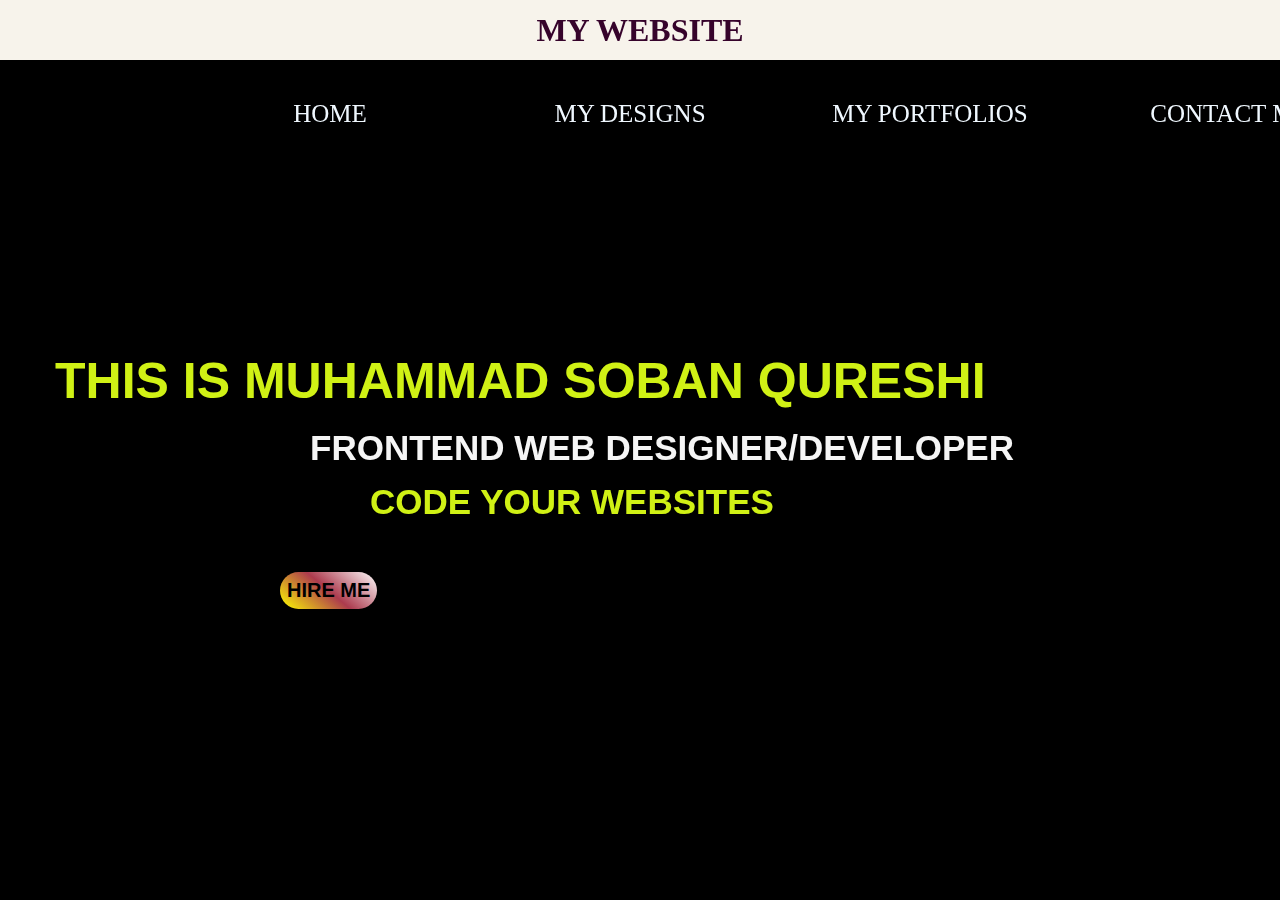
<file: index.html>
<!DOCTYPE html>
<html lang="en">
<head>
    <meta charset="UTF-8">
    <meta http-equiv="X-UA-Compatible" content="IE=edge">
    <meta name="viewport" content="width=device-width, initial-scale=1.0">
    <title>www.mywebsite.com</title>
    <link rel="stylesheet" href="style.css">  
   
</head>
<body>
  <div class="container">

      <div class="wrapper">
      
        </div>
        <div class="content">
            <div class="header">
                <h1 align="center">MY WEBSITE </h1>
            </div>
            <nav>
                <ul class="navbar">
                    <a href="index.html"><li>HOME</a></li>
                    <a href="mydesigns.html"><li>MY DESIGNS
                      
                    </a></li>
                    <a href="myportfolio.html"> <li>MY PORTFOLIOS
        
                    </a>
                  
                    </li>
                        <a href="contactme.html"> <li>CONTACT ME</a></li>
        
                </ul>
                
               
                <br><br><br><br><br><br><br><br> <br>
               
           
                </div>
                <div class="content">
                    <h2>THIS IS MUHAMMAD SOBAN QURESHI</h2>
                    </BR><h3>FRONTEND WEB DESIGNER/DEVELOPER</h3>
                    <br>
                    <br><br><h3 class="hire"> CODE YOUR WEBSITES</h3>
                </div>
                <br><br><br><br><br>
                <div class="btn">
                    HIRE ME
                </div>
                <br><br><br><br>
           
            
          </div>
      </div>
  </div>  
  
</body>
</html>
</file>
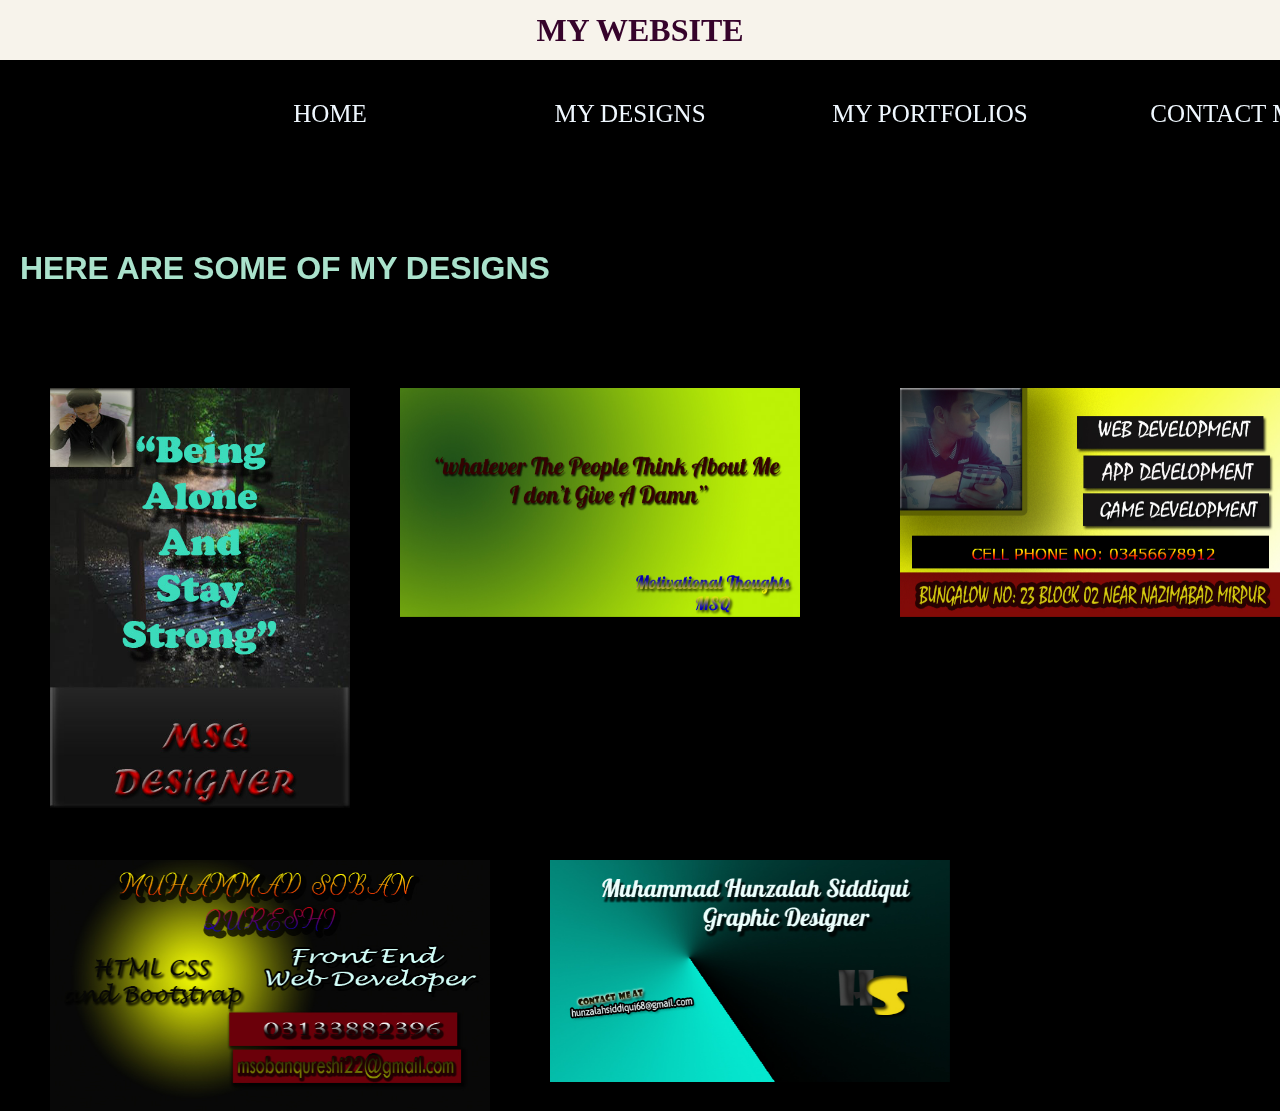
<file: mydesigns.html>
<!DOCTYPE html>
<html lang="en">
<head>
    <meta charset="UTF-8">
    <meta http-equiv="X-UA-Compatible" content="IE=edge">
    <meta name="viewport" content="width=device-width, initial-scale=1.0">
    <title>www.mywebsite.com</title>
    <link rel="stylesheet" href="mydesigns.css">   
</head>
<body>
    
  <div class="container">
      <div class="wrapper">
        <div class="content">
            <div class="header">
                <h1 align="center">MY WEBSITE </h1>
            </div>
            
            <nav>
                <ul class="navbar">
                    <a href="index.html"><li>HOME</a></li>
                    <a href="mydesigns.html"><li>MY DESIGNS
                        
                    </a></li>
                    <a href="myportfolio.html"> <li>MY PORTFOLIOS
        
                    </a>
               
                    </li>
                        <a href="contactme.html"> <li>CONTACT ME</a></li>
        
                </ul>
                </nav>
                <br><br><br><br><br><br><br><br><br><br>
                <h1 style="font-family: 'Gill Sans', 'Gill Sans MT', Calibri, 'Trebuchet MS', sans-serif; color: rgb(170, 226, 204); position: absolute; left: 20px; top: 250px;"> HERE ARE SOME OF MY DESIGNS</h1>
                  
                </div>
                <br><br><br><br><br><br>
                
        
                    <img src="2.jpg" alt="" width="300px"><img src="design2.jpg" alt="" width="400px" class="sec"><img src="FA.jpg" alt="" class="thr" width="400px">
                    <br>
                    <img src="dvp.jpg" alt="" width="440px" class="for"><img src="Hnz.jpg" alt="" class="fiv" width="400px">
                   
                </div>
          </div>
      </div>
  </div>
       
   
    
</body>
</html>
</file>
<file: style.css>
body{
    background-color: black;
    color: whitesmoke;

  
}

.content{
    width: 100%;
    justify-content: center;
     
   
}
*{
    margin: 0px;
    padding: 0px;
}
nav ul{
    text-align: center;
    margin: auto;
    left: 30px;
    right: 40px;
    
}
nav  li a:hover{
 color: rgb(6, 65, 65);
 transform: rotate(110deg,12deg);
}
nav ul li{
    list-style: none;
    float: left;
    width: 300px;
    position: relative;
    left: 180px;
}
nav{
    width: 100%;

    font-size: 25px;
    position: sticky;
    top: 5px;
        
}
nav ul li a{
    text-decoration: none;
    color: aliceblue;
}

nav ul ul{
    display: none;
}
nav ul li:hover ul{
    display: block;
    color: burlywood;
    line-height: 40px;
   
}
nav ul li:hover ul li{
    background-color: rgb(0, 0, 0);
    color: rgb(95, 87, 87);
    font-family: 'Lucida Sans', 'Lucida Sans Regular', 'Lucida Grande', 'Lucida Sans Unicode', Geneva, Verdana, sans-serif;
    font-weight: bolder;
    margin-left: -70px;
}
nav ul li:hover ul li a{
    color: rgb(253, 253, 255);
  
}
.header{
    margin-bottom: 40px;
    background-color: rgb(247, 243, 235);
    
    line-height: 60px;
    font-family: forte;
    color: rgb(54, 3, 43);
}
h3{
    font-size: 35px;
    position: absolute;
    left: 310px;
    font-family: 'Gill Sans', 'Gill Sans MT', Calibri, 'Trebuchet MS', sans-serif;
}
h2{
    position: relative;
    font-size: 50px;
    color: rgb(208, 241, 21);
    font-family: 'Gill Sans', 'Gill Sans MT', Calibri, 'Trebuchet MS', sans-serif;
    left: 55px;
}
h1{
    position: sticky;
    top: 0px;
    
  
}
.hire{
    color: rgb(208, 241, 21);
    position: absolute;
    left: 370px;
   
}

body{
    background-image: url("D:\wallpapers/zany-jadraque-YLdC7qO9M3g-unsplash.jpg");
    background-size: cover;
}.btn{
    position: absolute;
    left: 280px;
    font-size: 20px;
    font-weight: bolder;
    padding: 7px;
    font-family: 'Segoe UI', Tahoma, Geneva, Verdana, sans-serif;
   background: linear-gradient(40deg, yellow, rgb(172, 59, 78), white);
    border-radius: 25px;
    color: rgb(0, 0, 0);
    cursor: pointer;
    box-sizing: border-box;
    
}
.btn:hover{
    transform: scale(2,2);
    background: linear-gradient(20deg, rgb(10, 66, 129), rgb(223, 223, 186));
    font-family: 'Trebuchet MS', 'Lucida Sans Unicode', 'Lucida Grande', 'Lucida Sans', Arial, sans-serif;
}
.container{
    width: 100%;
}
.wrapper{
    width: 1500px;
    margin: auto;

}
i{
    color: antiquewhite;
}
</file>
<file: mydesigns.css>
body{
    background-color: black;
    color: whitesmoke;
  
}
*{
    margin: 0px;
    padding: 0px;
}
nav ul{
    text-align: center;
    margin: auto;
    left: 30px;
    right: 40px;
    
}
nav  li a:hover{
 color: rgb(6, 65, 65);
}
nav ul li{
    list-style: none;
    float: left;
    width: 300px;
    position: relative;
    left: 180px;
}
nav{
    font-size: 25px;
    position: sticky;
    top: 5px;
        
}
nav ul li a{
    text-decoration: none;
    color: aliceblue;
}
nav ul ul{
    display: none;
}
nav ul li:hover ul{
    display: block;
    color: burlywood;
    line-height: 40px;
   
}
nav ul li:hover ul li{
    background-color: rgb(0, 0, 0);
    color: rgb(95, 87, 87);
    font-family: 'Lucida Sans', 'Lucida Sans Regular', 'Lucida Grande', 'Lucida Sans Unicode', Geneva, Verdana, sans-serif;
    font-weight: bolder;
    margin-left: -70px;
}
nav ul li:hover ul li a{
    color: rgb(253, 253, 255);
  
}

.header{
    margin-bottom: 40px;
    background-color: rgb(247, 243, 235);
    
    line-height: 60px;
    font-family: forte;
    color: rgb(54, 3, 43);
}
h3{
    position: absolute;
    left: 110px;
    font-family: 'Gill Sans', 'Gill Sans MT', Calibri, 'Trebuchet MS', sans-serif;
}
h2{
    position: relative;
    color: rgb(208, 241, 21);
    font-family: 'Gill Sans', 'Gill Sans MT', Calibri, 'Trebuchet MS', sans-serif;
    left: 15px;
}
h1{
    position: sticky;
    top: 0px;
    
  
}

body{
    background-image: url("D:\wallpapers/zany-jadraque-YLdC7qO9M3g-unsplash.jpg");
    background-size: cover;

    
}
img{
    position: absolute;
    left: 50px;
}
.sec{
    position: absolute;
    left: 400px;
}
.thr{
    position: absolute;
    left: 900px;
}
#des{
    align-items: center;
    font-size: 22px;

    
}
.for{
    position: absolute;
    top: 860px;
   
}
.fiv{
    position: absolute;
    top: 860px;
    left: 550px;
}
wrapper{
    width: 1500px;
    margin: auto;
}
</file>
